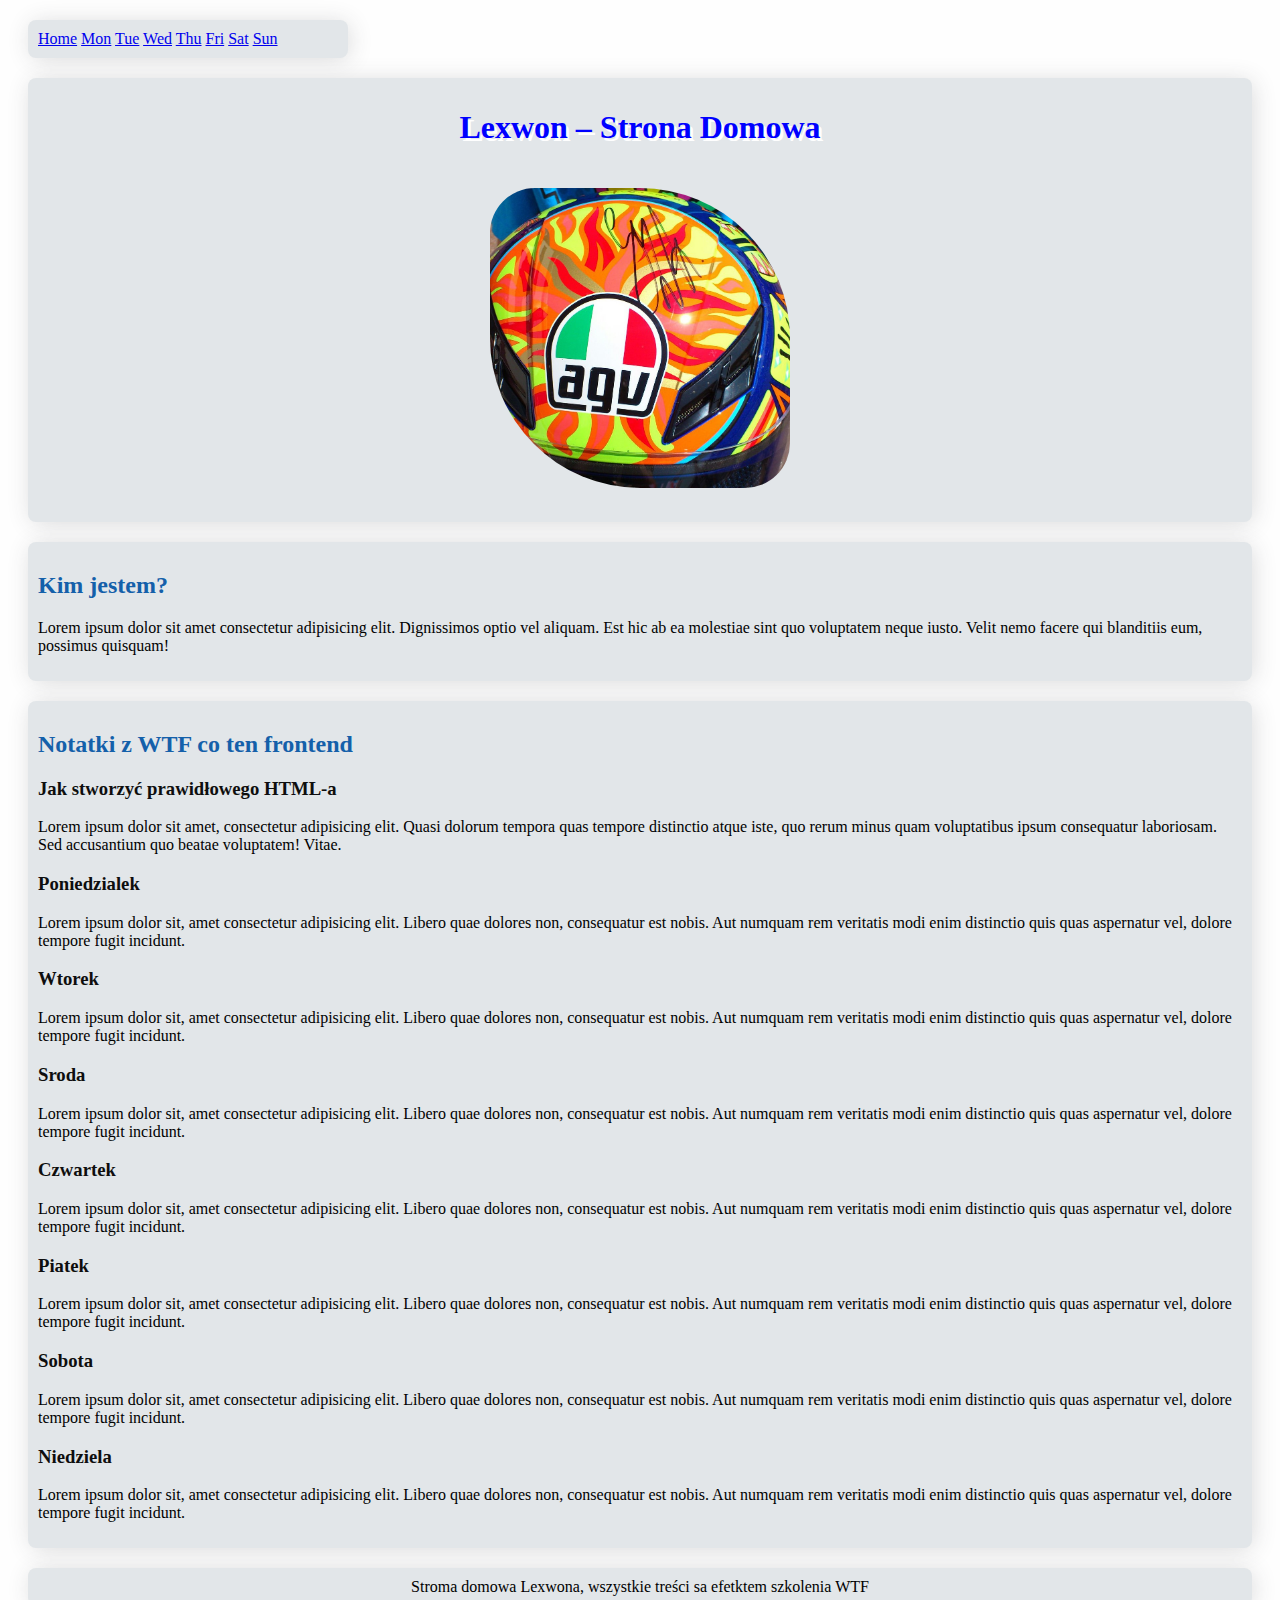
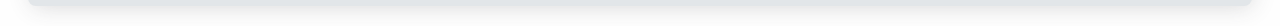
<file: index.html>
<!DOCTYPE html>
<html lang="pl">

<head>
	<meta charset="UTF-8">
	<meta name="viewport" content="width=device-width, initial-scale=1.0">
	<title>Document</title>
	<link href="style.css" rel="stylesheet" type="text/css">
</head>

<body>

	<header>
		<nav class="navigation">
			<a href="index.html">Home</a>
			<a href="mon.html">Mon</a>
			<a href="tue.html">Tue</a>
			<a href="wed.html">Wed</a>
			<a href="thu.html">Thu</a>
			<a href="fri.html">Fri</a>
			<a href="sat.html">Sat</a>
			<a href="sun.html">Sun</a>
		</nav>
	</header>


	<main>

		<header class="heading">
			<h1>Lexwon – Strona Domowa</h1>
			<img src="logo.jpg" alt="logo strony" class="logo">
		</header>

		<section class="section">
			<h2 class="sectionHeading">Kim jestem?</h2>
			<p>Lorem ipsum dolor sit amet consectetur adipisicing elit. Dignissimos optio vel aliquam. Est hic ab ea
				molestiae sint quo voluptatem neque iusto. Velit nemo facere qui blanditiis eum, possimus quisquam!</p>
		</section>

		<section class="section">
			<h2 class="sectionHeading">Notatki z WTF co ten frontend</h2>
			<article>
				<h3 class="sectionSubHeading">Jak stworzyć prawidłowego HTML-a</h3>
				<p>Lorem ipsum dolor sit amet, consectetur adipisicing elit. Quasi dolorum tempora quas tempore
					distinctio
					atque iste, quo rerum minus quam voluptatibus ipsum consequatur laboriosam. Sed accusantium quo
					beatae
					voluptatem! Vitae.</p>
			</article>

			<article>
				<h3 class="sectionSubHeading">Poniedzialek</h3>
				<p>Lorem ipsum dolor sit, amet consectetur adipisicing elit. Libero quae dolores non, consequatur est
					nobis. Aut numquam rem veritatis modi enim distinctio quis quas aspernatur vel, dolore tempore fugit
					incidunt.</p>
			</article>

			<article>
				<h3 class="sectionSubHeading">Wtorek</h3>
				<p>Lorem ipsum dolor sit, amet consectetur adipisicing elit. Libero quae dolores non, consequatur est
					nobis. Aut numquam rem veritatis modi enim distinctio quis quas aspernatur vel, dolore tempore fugit
					incidunt.</p>
			</article>

			<article>
				<h3 class="sectionSubHeading">Sroda</h3>
				<p>Lorem ipsum dolor sit, amet consectetur adipisicing elit. Libero quae dolores non, consequatur
					est
					nobis. Aut numquam rem veritatis modi enim distinctio quis quas aspernatur vel, dolore tempore
					fugit
					incidunt.</p>
			</article>

			<article>
				<h3 class="sectionSubHeading">Czwartek</h3>
				<p>Lorem ipsum dolor sit, amet consectetur adipisicing elit. Libero quae dolores non, consequatur est
					nobis. Aut numquam rem veritatis modi enim distinctio quis quas aspernatur vel, dolore tempore fugit
					incidunt.</p>
			</article>

			<article>
				<h3 class="sectionSubHeading">Piatek</h3>
				<p>Lorem ipsum dolor sit, amet consectetur adipisicing elit. Libero quae dolores non, consequatur est
					nobis. Aut numquam rem veritatis modi enim distinctio quis quas aspernatur vel, dolore tempore fugit
					incidunt.</p>
			</article>

			<article>
				<h3 class="sectionSubHeading">Sobota</h3>
				<p>Lorem ipsum dolor sit, amet consectetur adipisicing elit. Libero quae dolores non, consequatur est
					nobis. Aut numquam rem veritatis modi enim distinctio quis quas aspernatur vel, dolore tempore fugit
					incidunt.</p>
			</article>

			<article>
				<h3 class="sectionSubHeading">Niedziela</h3>
				<p>Lorem ipsum dolor sit, amet consectetur adipisicing elit. Libero quae dolores non, consequatur est
					nobis. Aut numquam rem veritatis modi enim distinctio quis quas aspernatur vel, dolore tempore fugit
					incidunt.</p>
			</article>

		</section>



	</main>

	<footer class="footer">
		Stroma domowa Lexwona, wszystkie treści sa efetktem szkolenia WTF
	</footer>
	<script src="main.js"></script>

</body>

</html>
</file>
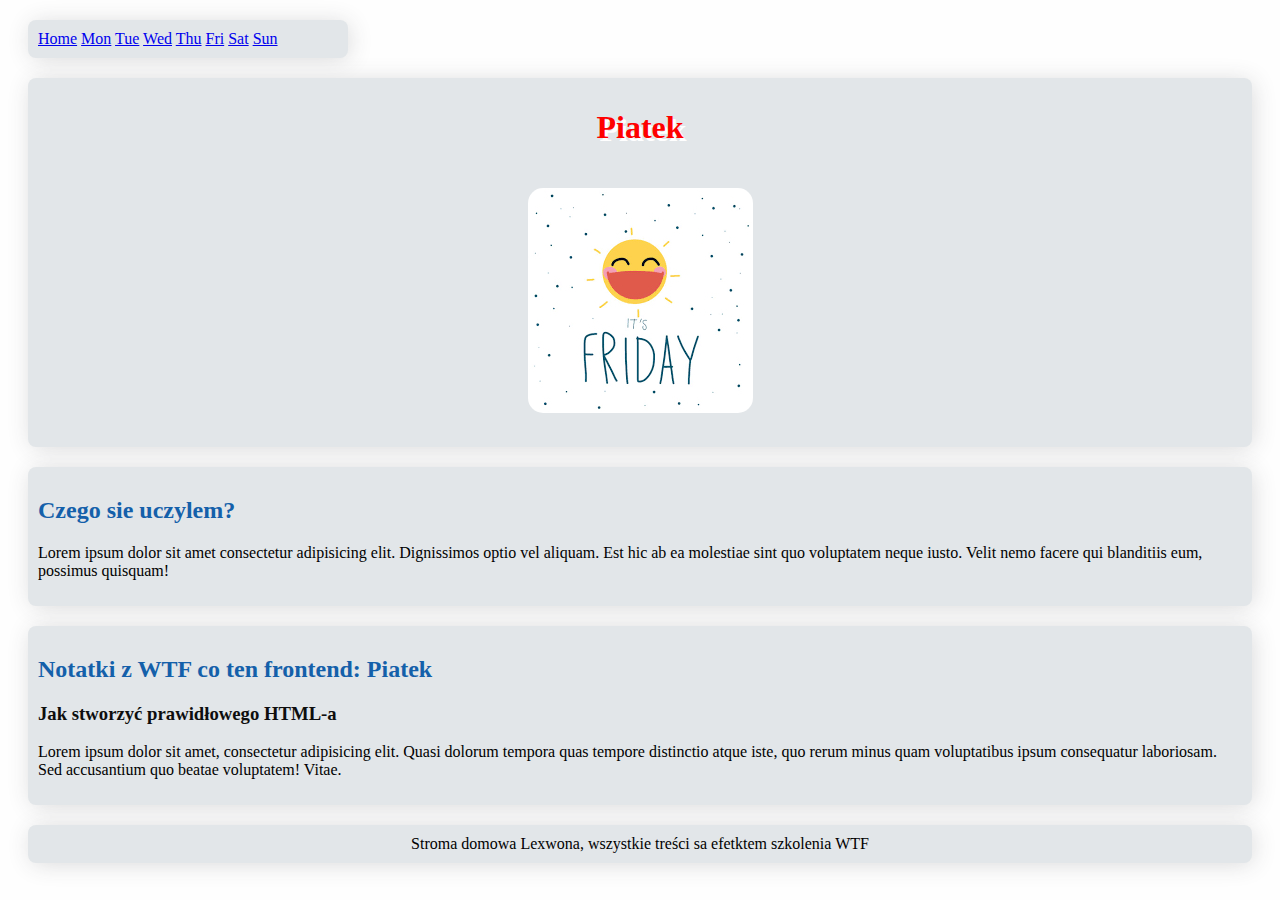
<file: fri.html>
<!DOCTYPE html>
<html lang="pl">

<head>
	<meta charset="UTF-8">
	<meta name="viewport" content="width=device-width, initial-scale=1.0">
	<title>Document</title>
	<link href="style.css" rel="stylesheet" type="text/css">
</head>

<body>

	<header>
		<nav class="navigation">
			<a href="index.html">Home</a>
			<a href="mon.html">Mon</a>
			<a href="tue.html">Tue</a>
			<a href="wed.html">Wed</a>
			<a href="thu.html">Thu</a>
			<a href="fri.html">Fri</a>
			<a href="sat.html">Sat</a>
			<a href="sun.html">Sun</a>
		</nav>
	</header>

	<main>

		<header class="subHeading">
			<h1>Piatek</h1>
			<img src="fri.jpg" alt="fri pic" class="dayPic">
		</header>

		<section class="section">
			<h2 class="sectionHeading">Czego sie uczylem?</h2>
			<p>Lorem ipsum dolor sit amet consectetur adipisicing elit. Dignissimos optio vel aliquam. Est hic ab ea
				molestiae sint quo voluptatem neque iusto. Velit nemo facere qui blanditiis eum, possimus quisquam!</p>
		</section>

		<section class="section">
			<h2 class="sectionHeading">Notatki z WTF co ten frontend: Piatek</h2>
			<article>
				<h3 class="sectionSubHeading">Jak stworzyć prawidłowego HTML-a</h3>
				<p>Lorem ipsum dolor sit amet, consectetur adipisicing elit. Quasi dolorum tempora quas tempore
					distinctio
					atque iste, quo rerum minus quam voluptatibus ipsum consequatur laboriosam. Sed accusantium quo
					beatae
					voluptatem! Vitae.</p>
			</article>

		</section>

	</main>

	<footer class="footer">
		Stroma domowa Lexwona, wszystkie treści sa efetktem szkolenia WTF
	</footer>

</body>

</html>
</file>
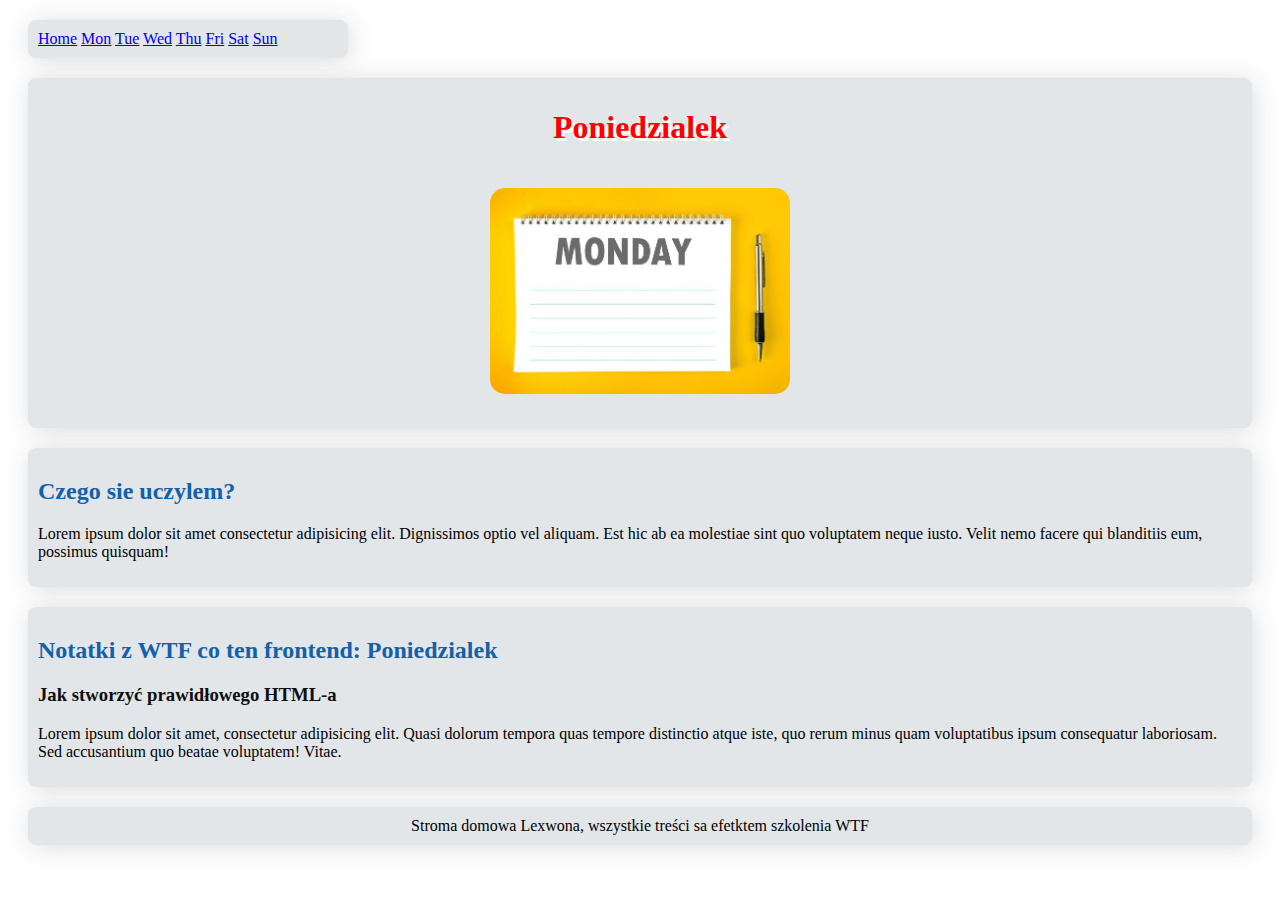
<file: mon.html>
<!DOCTYPE html>
<html lang="pl">

<head>
	<meta charset="UTF-8">
	<meta name="viewport" content="width=device-width, initial-scale=1.0">
	<title>Document</title>
	<link href="style.css" rel="stylesheet" type="text/css">
</head>

<body>

	<header>
		<nav class="navigation">
			<a href="index.html">Home</a>
			<a href="mon.html">Mon</a>
			<a href="tue.html">Tue</a>
			<a href="wed.html">Wed</a>
			<a href="thu.html">Thu</a>
			<a href="fri.html">Fri</a>
			<a href="sat.html">Sat</a>
			<a href="sun.html">Sun</a>
		</nav>
	</header>


	<main>

		<header class="subHeading">
			<h1>Poniedzialek</h1>
			<img src="mon.jpg" alt="mon pic" class="dayPic">
		</header>

		<section class="section">
			<h2 class="sectionHeading">Czego sie uczylem?</h2>
			<p>Lorem ipsum dolor sit amet consectetur adipisicing elit. Dignissimos optio vel aliquam. Est hic ab ea
				molestiae sint quo voluptatem neque iusto. Velit nemo facere qui blanditiis eum, possimus quisquam!</p>
		</section>

		<section class="section">
			<h2 class="sectionHeading">Notatki z WTF co ten frontend: Poniedzialek</h2>
			<article>
				<h3 class="sectionSubHeading">Jak stworzyć prawidłowego HTML-a</h3>
				<p>Lorem ipsum dolor sit amet, consectetur adipisicing elit. Quasi dolorum tempora quas tempore
					distinctio
					atque iste, quo rerum minus quam voluptatibus ipsum consequatur laboriosam. Sed accusantium quo
					beatae
					voluptatem! Vitae.</p>
			</article>

		</section>

	</main>

	<footer class="footer">
		Stroma domowa Lexwona, wszystkie treści sa efetktem szkolenia WTF
	</footer>

</body>

</html>
</file>
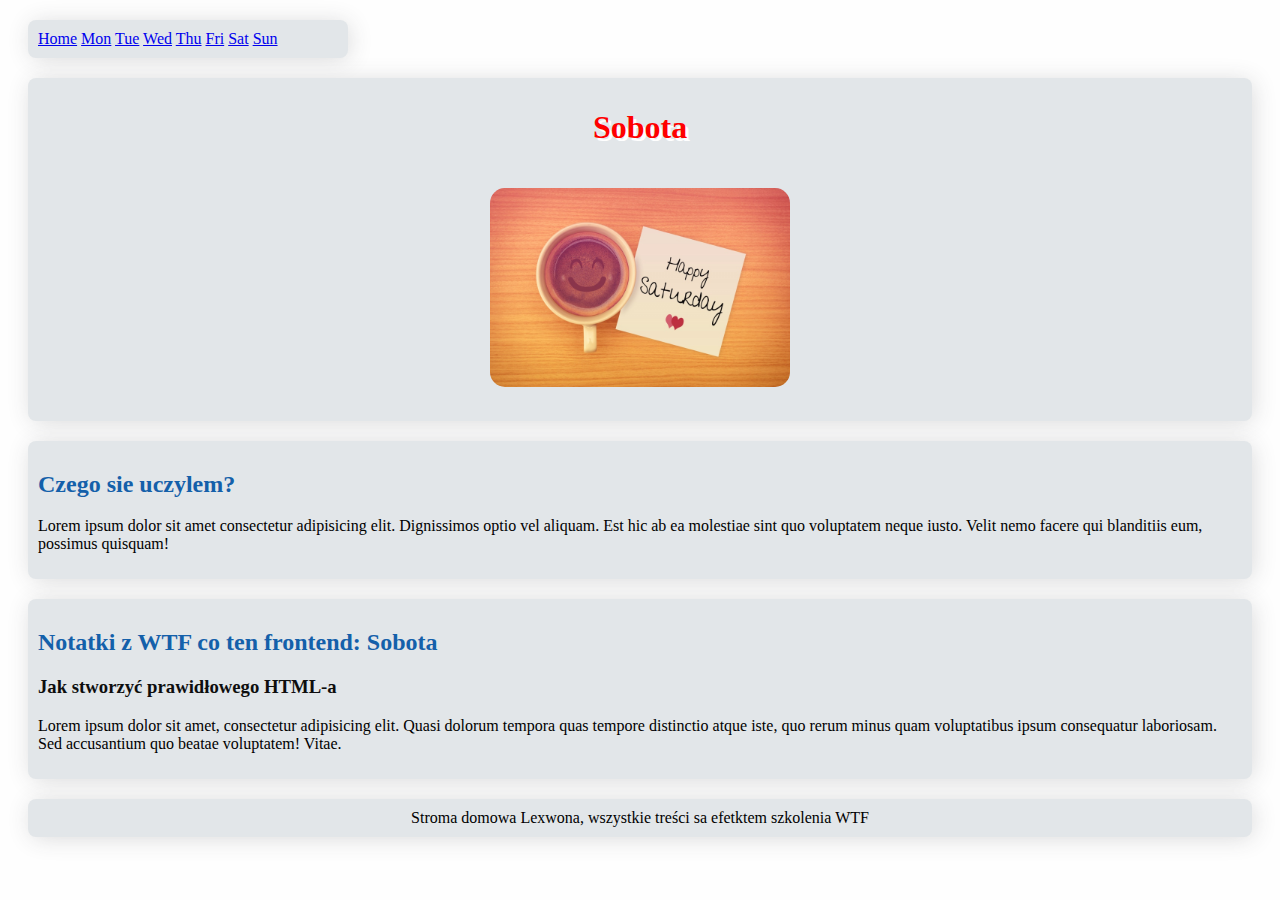
<file: sat.html>
<!DOCTYPE html>
<html lang="pl">

<head>
	<meta charset="UTF-8">
	<meta name="viewport" content="width=device-width, initial-scale=1.0">
	<title>Document</title>
	<link href="style.css" rel="stylesheet" type="text/css">
</head>

<body>

	<header>
		<nav class="navigation">
			<a href="index.html">Home</a>
			<a href="mon.html">Mon</a>
			<a href="tue.html">Tue</a>
			<a href="wed.html">Wed</a>
			<a href="thu.html">Thu</a>
			<a href="fri.html">Fri</a>
			<a href="sat.html">Sat</a>
			<a href="sun.html">Sun</a>
		</nav>
	</header>

	<main>

		<header class="subHeading">
			<h1>Sobota</h1>
			<img src="sat.jpg" alt="sat pic" class="dayPic">
		</header>

		<section class="section">
			<h2 class="sectionHeading">Czego sie uczylem?</h2>
			<p>Lorem ipsum dolor sit amet consectetur adipisicing elit. Dignissimos optio vel aliquam. Est hic ab ea
				molestiae sint quo voluptatem neque iusto. Velit nemo facere qui blanditiis eum, possimus quisquam!</p>
		</section>

		<section class="section">
			<h2 class="sectionHeading">Notatki z WTF co ten frontend: Sobota</h2>
			<article>
				<h3 class="sectionSubHeading">Jak stworzyć prawidłowego HTML-a</h3>
				<p>Lorem ipsum dolor sit amet, consectetur adipisicing elit. Quasi dolorum tempora quas tempore
					distinctio
					atque iste, quo rerum minus quam voluptatibus ipsum consequatur laboriosam. Sed accusantium quo
					beatae
					voluptatem! Vitae.</p>
			</article>

		</section>

	</main>

	<footer class="footer">
		Stroma domowa Lexwona, wszystkie treści sa efetktem szkolenia WTF
	</footer>

</body>

</html>
</file>
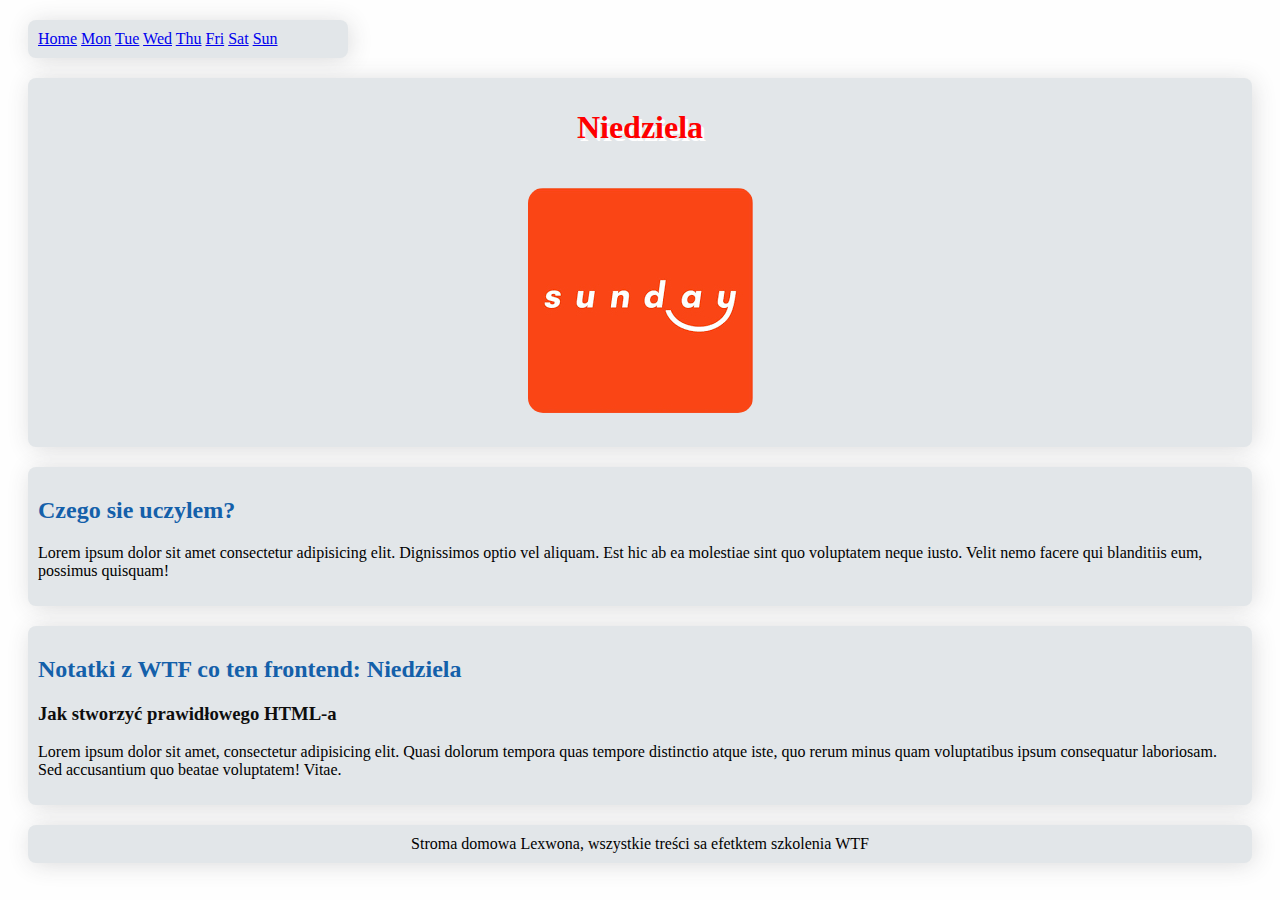
<file: sun.html>
<!DOCTYPE html>
<html lang="pl">

<head>
	<meta charset="UTF-8">
	<meta name="viewport" content="width=device-width, initial-scale=1.0">
	<title>Document</title>
	<link href="style.css" rel="stylesheet" type="text/css">
</head>

<body>

	<header>
		<nav class="navigation">
			<a href="index.html">Home</a>
			<a href="mon.html">Mon</a>
			<a href="tue.html">Tue</a>
			<a href="wed.html">Wed</a>
			<a href="thu.html">Thu</a>
			<a href="fri.html">Fri</a>
			<a href="sat.html">Sat</a>
			<a href="sun.html">Sun</a>
		</nav>
	</header>

	<main>

		<header class="subHeading">
			<h1>Niedziela</h1>
			<img src="sun.jpg" alt="sun pic" class="dayPic">
		</header>

		<section class="section">
			<h2 class="sectionHeading">Czego sie uczylem?</h2>
			<p>Lorem ipsum dolor sit amet consectetur adipisicing elit. Dignissimos optio vel aliquam. Est hic ab ea
				molestiae sint quo voluptatem neque iusto. Velit nemo facere qui blanditiis eum, possimus quisquam!</p>
		</section>

		<section class="section">
			<h2 class="sectionHeading">Notatki z WTF co ten frontend: Niedziela</h2>
			<article>
				<h3 class="sectionSubHeading">Jak stworzyć prawidłowego HTML-a</h3>
				<p>Lorem ipsum dolor sit amet, consectetur adipisicing elit. Quasi dolorum tempora quas tempore
					distinctio
					atque iste, quo rerum minus quam voluptatibus ipsum consequatur laboriosam. Sed accusantium quo
					beatae
					voluptatem! Vitae.</p>
			</article>

		</section>

	</main>

	<footer class="footer">
		Stroma domowa Lexwona, wszystkie treści sa efetktem szkolenia WTF
	</footer>

</body>

</html>
</file>
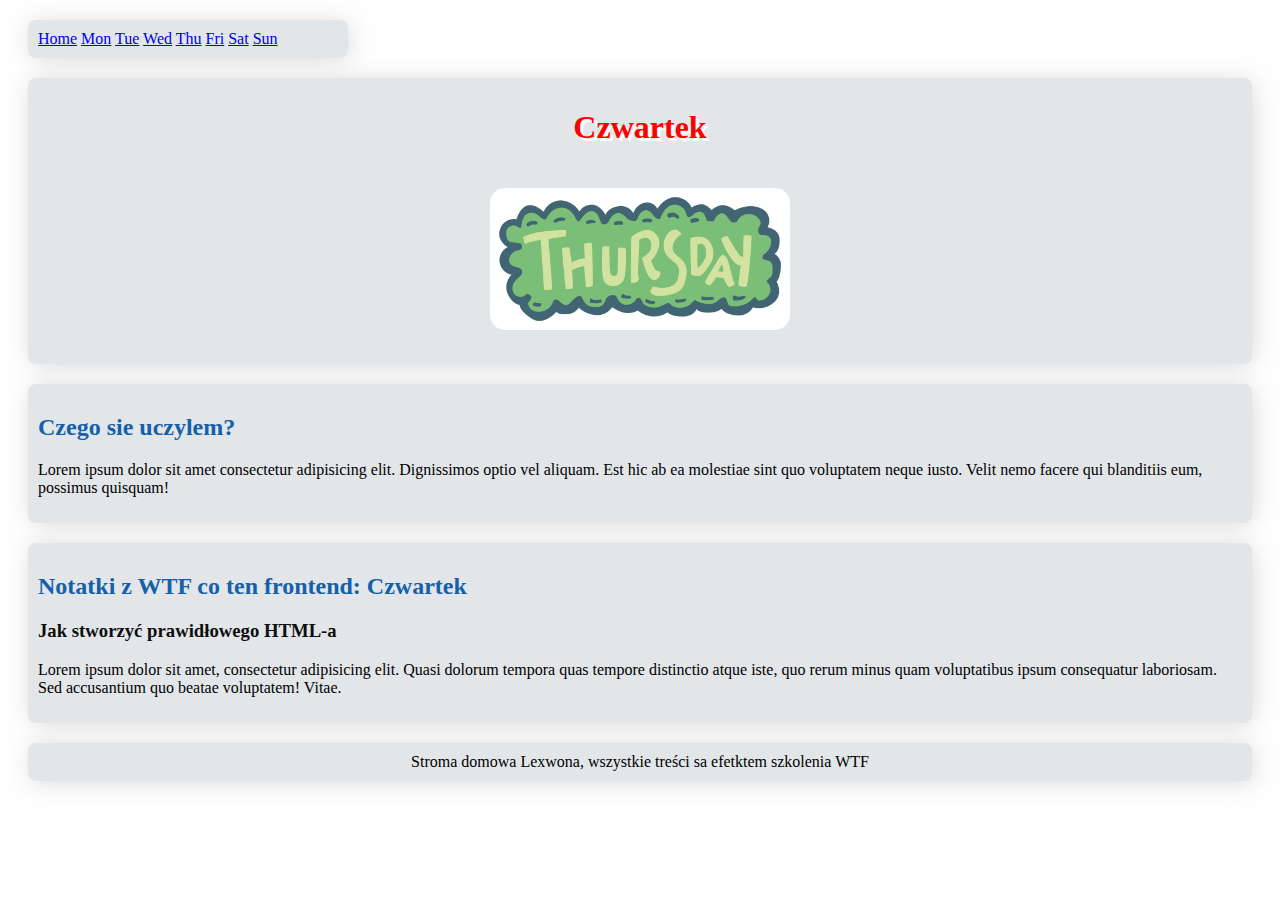
<file: thu.html>
<!DOCTYPE html>
<html lang="pl">

<head>
	<meta charset="UTF-8">
	<meta name="viewport" content="width=device-width, initial-scale=1.0">
	<title>Document</title>
	<link href="style.css" rel="stylesheet" type="text/css">
</head>

<body>

	<header>
		<nav class="navigation">
			<a href="index.html">Home</a>
			<a href="mon.html">Mon</a>
			<a href="tue.html">Tue</a>
			<a href="wed.html">Wed</a>
			<a href="thu.html">Thu</a>
			<a href="fri.html">Fri</a>
			<a href="sat.html">Sat</a>
			<a href="sun.html">Sun</a>
		</nav>
	</header>

	<main>

		<header class="subHeading">
			<h1>Czwartek</h1>
			<img src="thu.jpg" alt="thu pic" class="dayPic">
		</header>

		<section class="section">
			<h2 class="sectionHeading">Czego sie uczylem?</h2>
			<p>Lorem ipsum dolor sit amet consectetur adipisicing elit. Dignissimos optio vel aliquam. Est hic ab ea
				molestiae sint quo voluptatem neque iusto. Velit nemo facere qui blanditiis eum, possimus quisquam!</p>
		</section>

		<section class="section">
			<h2 class="sectionHeading">Notatki z WTF co ten frontend: Czwartek</h2>
			<article>
				<h3 class="sectionSubHeading">Jak stworzyć prawidłowego HTML-a</h3>
				<p>Lorem ipsum dolor sit amet, consectetur adipisicing elit. Quasi dolorum tempora quas tempore
					distinctio
					atque iste, quo rerum minus quam voluptatibus ipsum consequatur laboriosam. Sed accusantium quo
					beatae
					voluptatem! Vitae.</p>
			</article>

		</section>

	</main>

	<footer class="footer">
		Stroma domowa Lexwona, wszystkie treści sa efetktem szkolenia WTF
	</footer>

</body>

</html>
</file>
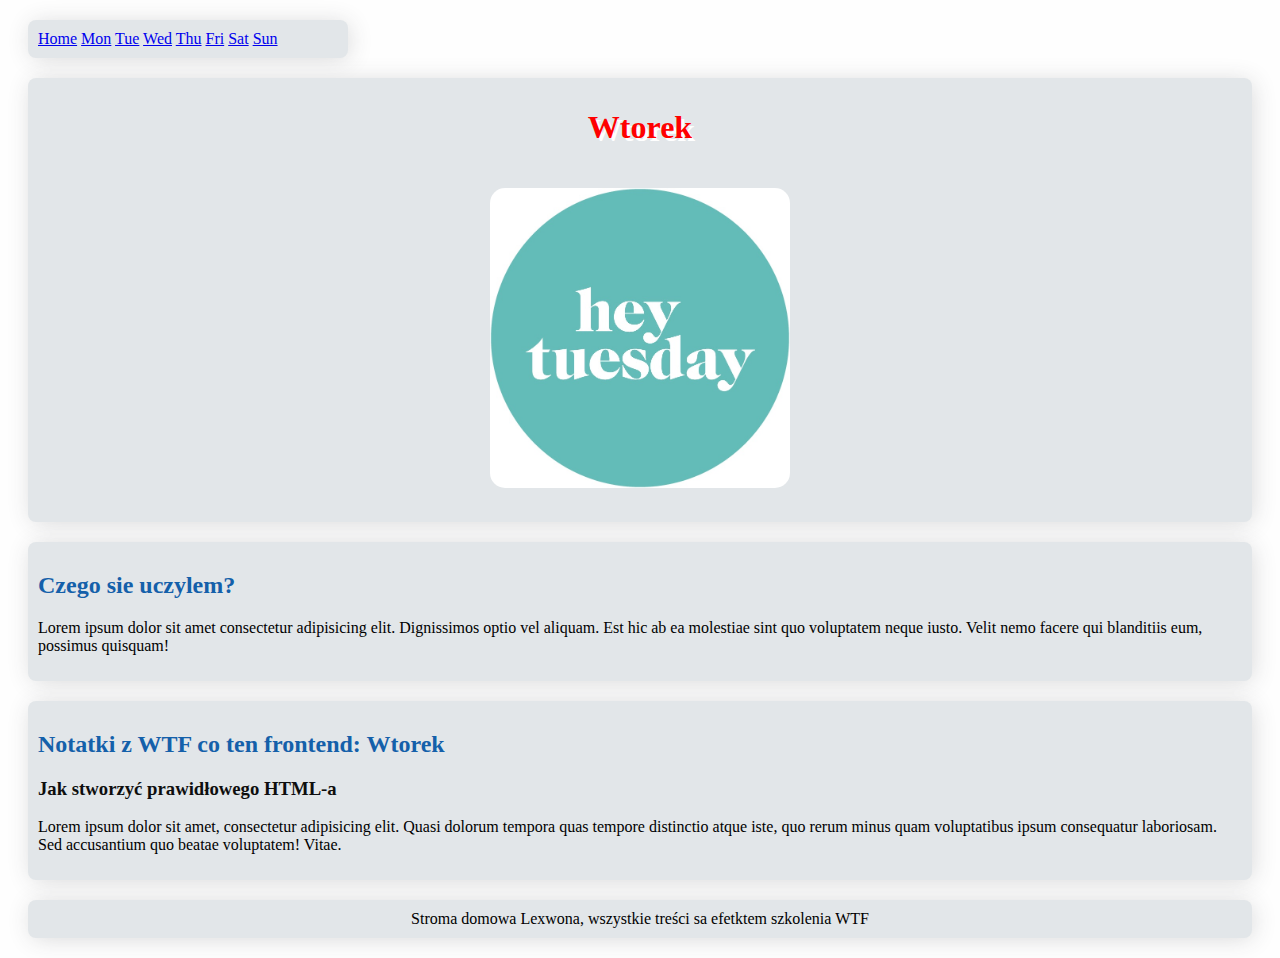
<file: tue.html>
<!DOCTYPE html>
<html lang="pl">

<head>
	<meta charset="UTF-8">
	<meta name="viewport" content="width=device-width, initial-scale=1.0">
	<title>Document</title>
	<link href="style.css" rel="stylesheet" type="text/css">
</head>

<body>

	<header>
		<nav class="navigation">
			<a href="index.html">Home</a>
			<a href="mon.html">Mon</a>
			<a href="tue.html">Tue</a>
			<a href="wed.html">Wed</a>
			<a href="thu.html">Thu</a>
			<a href="fri.html">Fri</a>
			<a href="sat.html">Sat</a>
			<a href="sun.html">Sun</a>
		</nav>
	</header>


	<main>

		<header class="subHeading">
			<h1>Wtorek</h1>
			<img src="tue.jpg" alt="tue pic" class="dayPic">
		</header>

		<section class="section">
			<h2 class="sectionHeading">Czego sie uczylem?</h2>
			<p>Lorem ipsum dolor sit amet consectetur adipisicing elit. Dignissimos optio vel aliquam. Est hic ab ea
				molestiae sint quo voluptatem neque iusto. Velit nemo facere qui blanditiis eum, possimus quisquam!</p>
		</section>

		<section class="section">
			<h2 class="sectionHeading">Notatki z WTF co ten frontend: Wtorek</h2>
			<article>
				<h3 class="sectionSubHeading">Jak stworzyć prawidłowego HTML-a</h3>
				<p>Lorem ipsum dolor sit amet, consectetur adipisicing elit. Quasi dolorum tempora quas tempore
					distinctio
					atque iste, quo rerum minus quam voluptatibus ipsum consequatur laboriosam. Sed accusantium quo
					beatae
					voluptatem! Vitae.</p>
			</article>

		</section>

	</main>

	<footer class="footer">
		Stroma domowa Lexwona, wszystkie treści sa efetktem szkolenia WTF
	</footer>

</body>

</html>
</file>
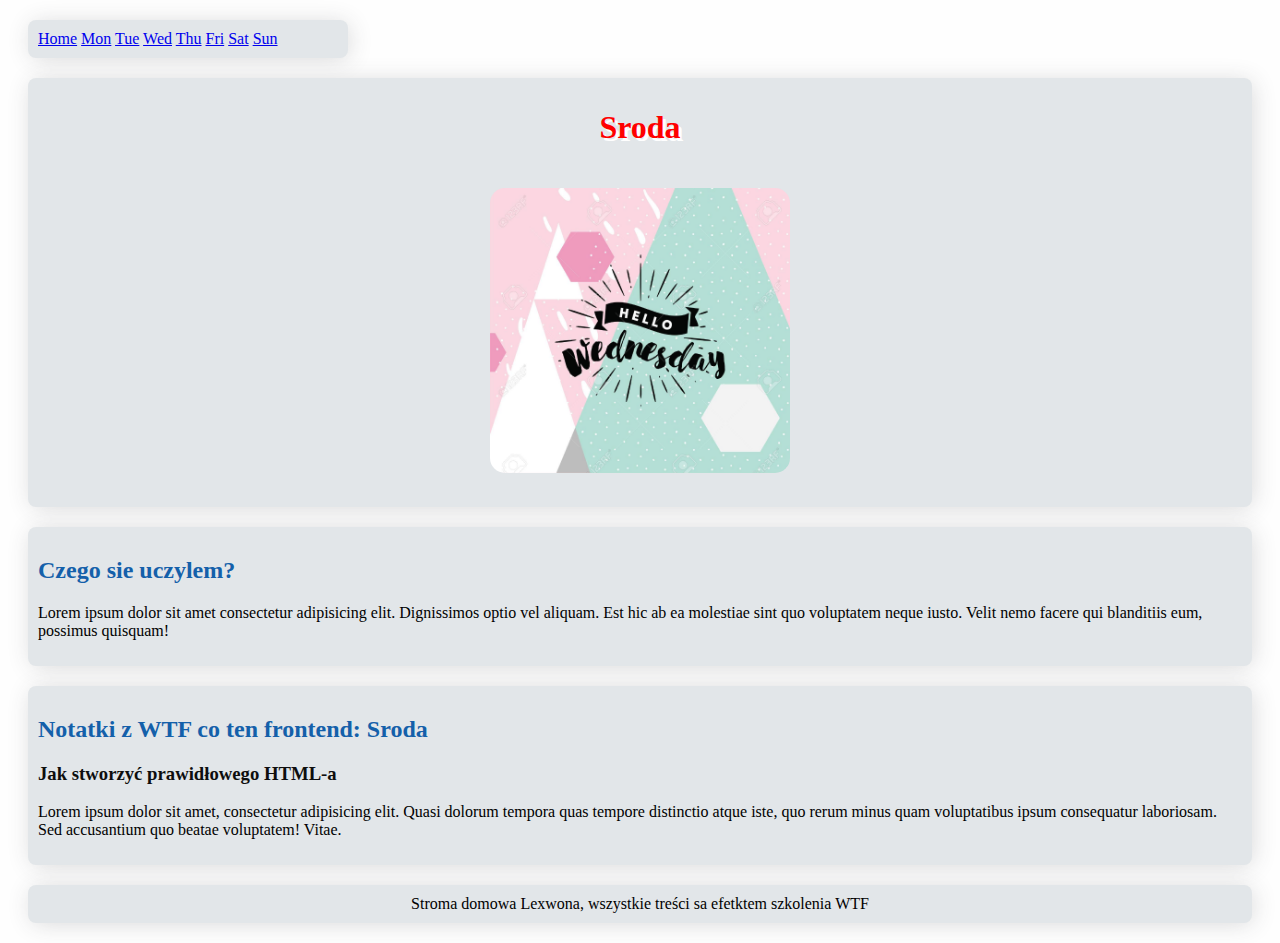
<file: wed.html>
<!DOCTYPE html>
<html lang="pl">

<head>
	<meta charset="UTF-8">
	<meta name="viewport" content="width=device-width, initial-scale=1.0">
	<title>Document</title>
	<link href="style.css" rel="stylesheet" type="text/css">
</head>

<body>

	<header>
		<nav class="navigation">
			<a href="index.html">Home</a>
			<a href="mon.html">Mon</a>
			<a href="tue.html">Tue</a>
			<a href="wed.html">Wed</a>
			<a href="thu.html">Thu</a>
			<a href="fri.html">Fri</a>
			<a href="sat.html">Sat</a>
			<a href="sun.html">Sun</a>
		</nav>
	</header>


	<main>

		<header class="subHeading">
			<h1>Sroda</h1>
			<img src="wed.jpg" alt="wed pic" class="dayPic">
		</header>

		<section class="section">
			<h2 class="sectionHeading">Czego sie uczylem?</h2>
			<p>Lorem ipsum dolor sit amet consectetur adipisicing elit. Dignissimos optio vel aliquam. Est hic ab ea
				molestiae sint quo voluptatem neque iusto. Velit nemo facere qui blanditiis eum, possimus quisquam!</p>
		</section>

		<section class="section">
			<h2 class="sectionHeading">Notatki z WTF co ten frontend: Sroda</h2>
			<article>
				<h3 class="sectionSubHeading">Jak stworzyć prawidłowego HTML-a</h3>
				<p>Lorem ipsum dolor sit amet, consectetur adipisicing elit. Quasi dolorum tempora quas tempore
					distinctio
					atque iste, quo rerum minus quam voluptatibus ipsum consequatur laboriosam. Sed accusantium quo
					beatae
					voluptatem! Vitae.</p>
			</article>

		</section>

	</main>

	<footer class="footer">
		Stroma domowa Lexwona, wszystkie treści sa efetktem szkolenia WTF
	</footer>

</body>

</html>
</file>
<file: style.css>
body {
    background: #fefefe;
}

.navigation {
    background: #e2e6e9;
    box-shadow: 2px 2px 24px -2px #35383d33;
    border-radius: 8px;
    text-align: left;
    margin: 20px;
    padding: 10px;
    max-width: 300px;
}

.heading {
    background: #e2e6e9;
    color: blue;
    box-shadow: 2px 2px 24px -2px #35383d33;
    border-radius: 8px;
    text-align: center;
    margin: 20px;
    padding: 10px;
    font-family: lazer84;
    text-shadow: 3px 3px 0 #fefefe;
}

.subHeading {
    background: #e2e6e9;
    color: red;
    box-shadow: 2px 2px 24px -2px #35383d33;
    border-radius: 8px;
    text-align: center;
    margin: 20px;
    padding: 10px;
    font-family: lazer84;
    text-shadow: 3px 3px 0 #fefefe;
}

.logo {
    max-width: 300px;
    margin: 20px;
    border-radius: 15% 50% 15% 50%;
}

.dayPic {
    max-width: 300px;
    margin: 20px;
    border-radius: 15px;
}

.section {
    background: #e2e6e9;
    margin: 20px;
    padding: 10px;
    box-shadow: 2px 2px 24px -2px #35383d33;
    border-radius: 8px;
}

.sectionHeading {
    color: #1460aa;
}

.sectionSubHeading {
    color: #0e0e0e;
}

.footer {
    background: #e2e6e9;
    margin: 20px;
    padding: 10px;
    box-shadow: 2px 2px 24px -2px #35383d33;
    border-radius: 8px;
    text-align: center;
}
</file>
